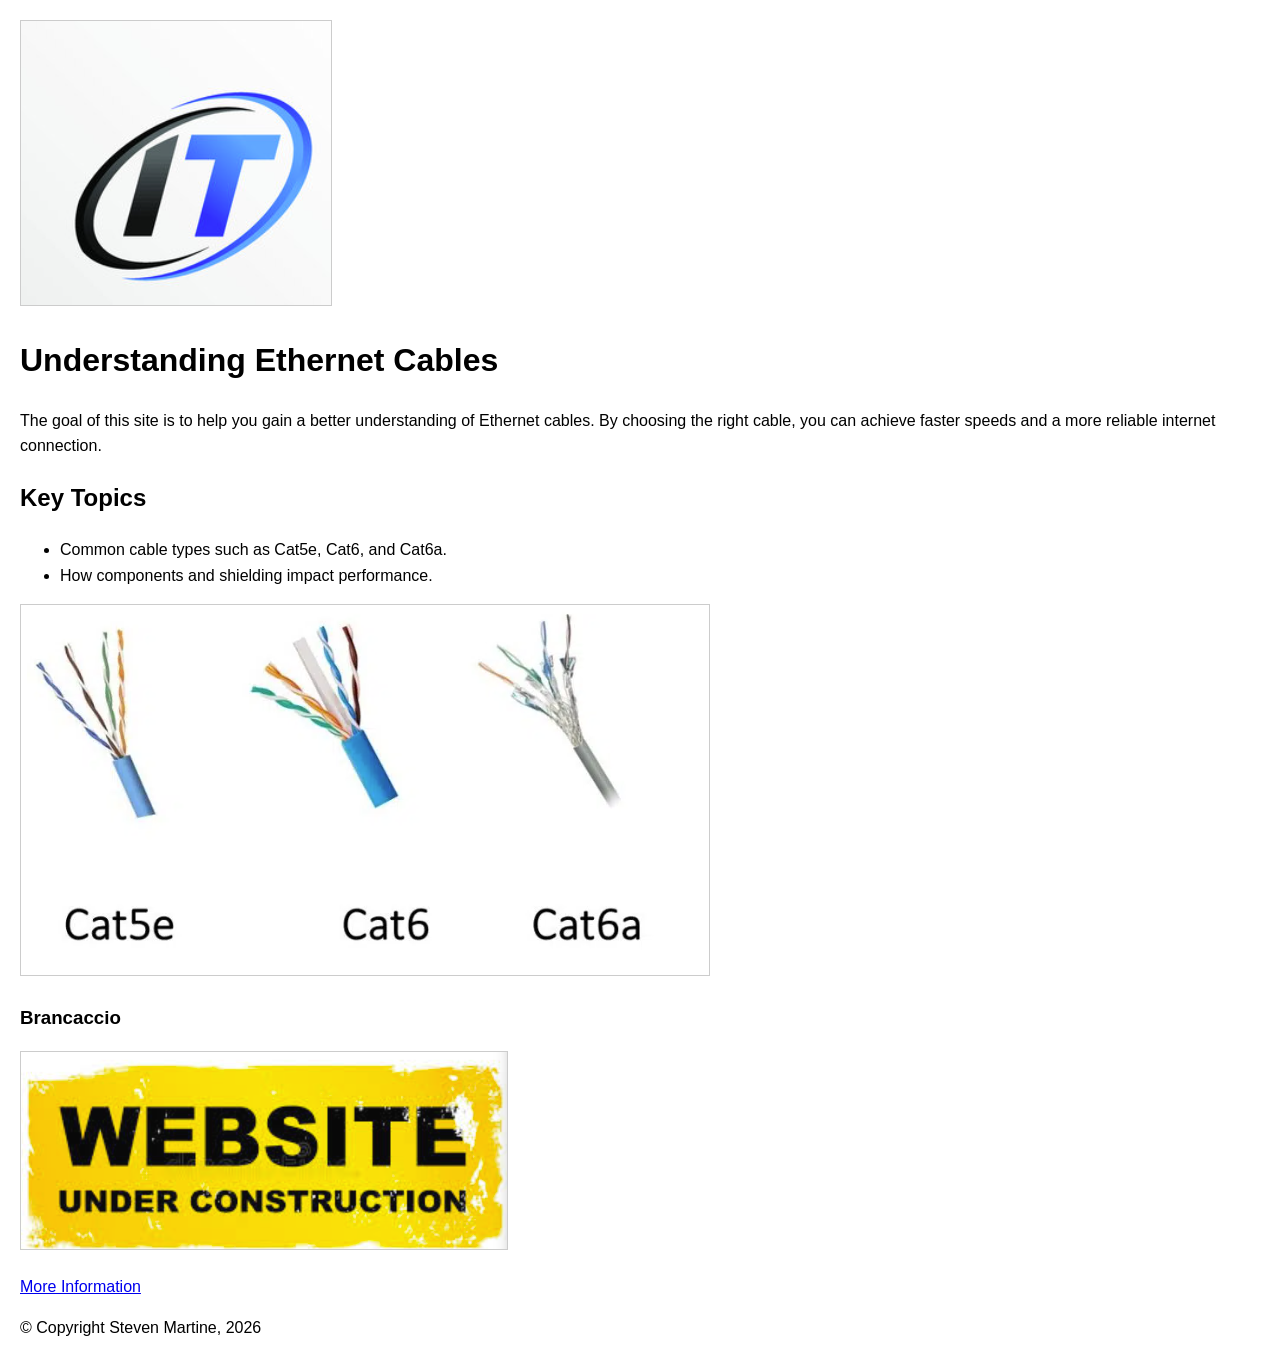
<file: index.html>
<!DOCTYPE html>
<html lang="en">
<head>
    <meta charset="UTF-8">
    <title>Ethernet Cable Guide</title>
    <link rel="stylesheet" href="style.css">
</head>
<body>
    <header>
        <img src="images/logo.png" alt="Website Logo">
    </header>

    <h1>Understanding Ethernet Cables</h1>
    <p>The goal of this site is to help you gain a better understanding of Ethernet cables. By choosing the right cable, you can achieve faster speeds and a more reliable internet connection.</p>
    
    <h2>Key Topics</h2>
    <ul>
        <li>Common cable types such as Cat5e, Cat6, and Cat6a.</li>
        <li>How components and shielding impact performance.</li>
    </ul>

    <img src="images/ethernet.png" alt="Diagram of ethernet cable types">

    <h3>Brancaccio</h3>
    <a href="underconstruction.html">
        <img src="images/brancaccio.png" alt="Brancaccio Page Link">
    </a>

    <nav>
        <p><a href="sorkin.html">More Information</a></p>
    </nav>

    <footer>
        <p>&copy; Copyright Steven Martine, 2026</p>
    </footer>
</body>
</html>
</file>
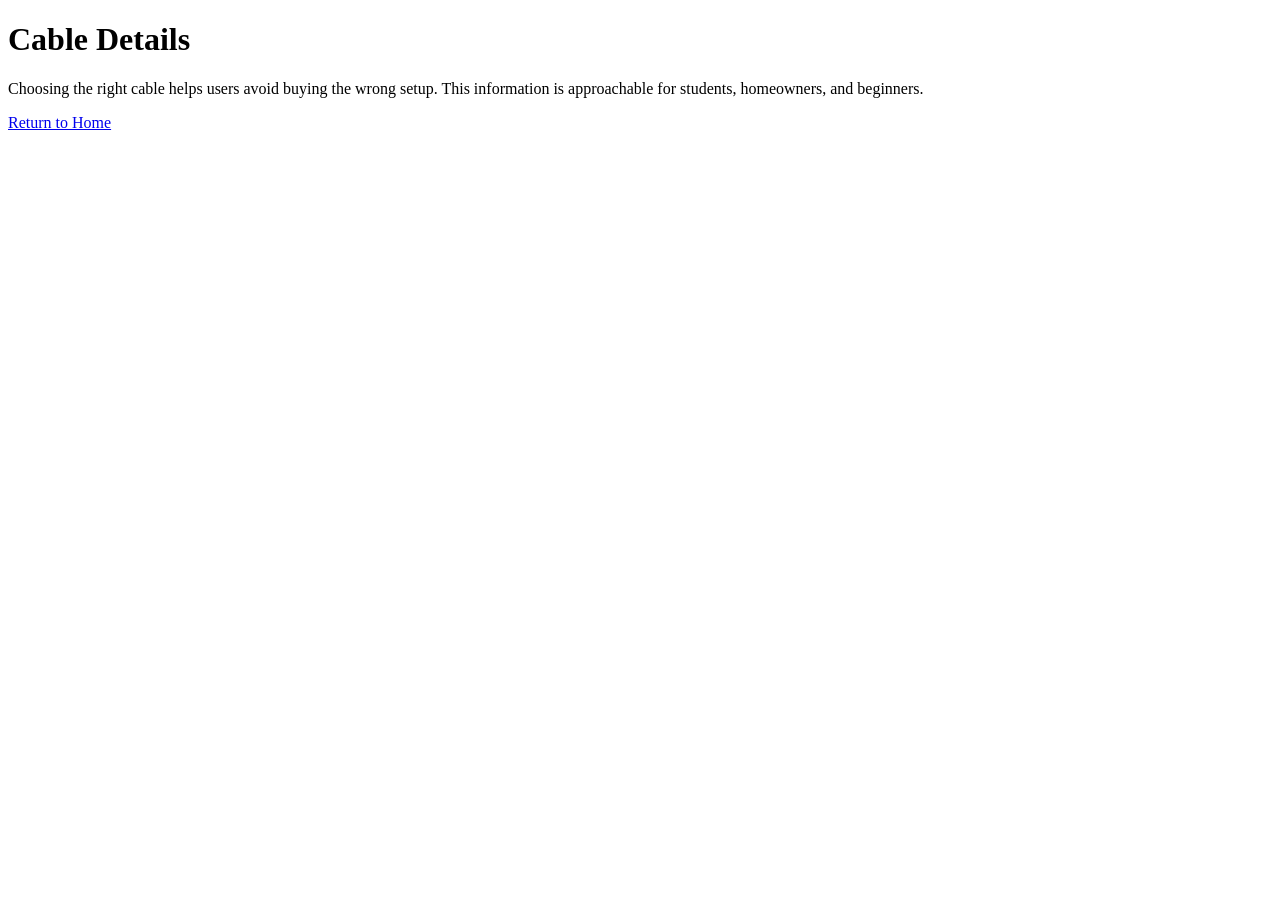
<file: sorkin.html>
<!DOCTYPE html>
<html lang="en">
<head>
    <meta charset="UTF-8">
    <title>Ethernet Details</title>
</head>
<body>
    <h1>Cable Details</h1>
    <p>Choosing the right cable helps users avoid buying the wrong setup. This information is approachable for students, homeowners, and beginners.</p>
    <a href="index.html">Return to Home</a>
</body>
</html>
</file>
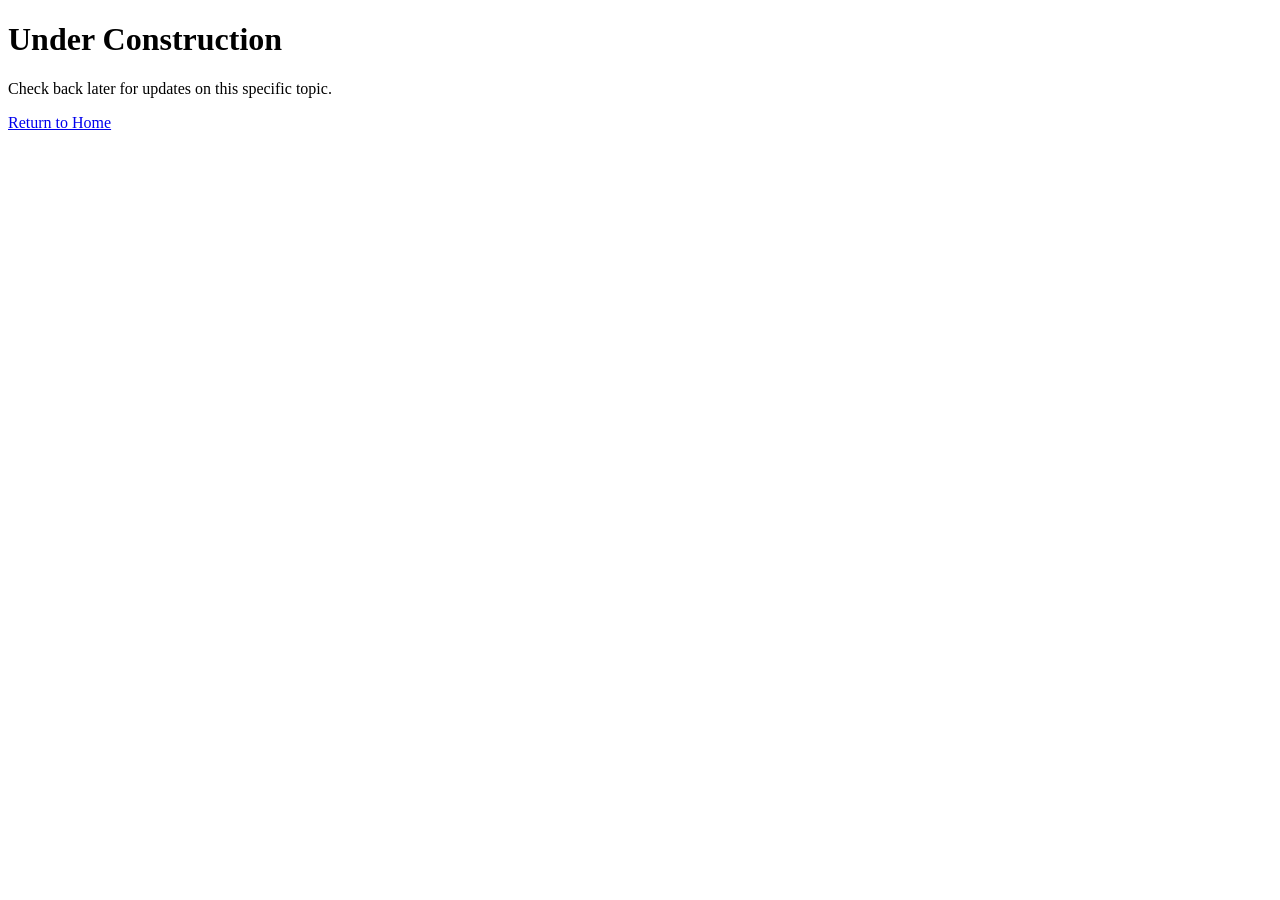
<file: underconstruction.html>
<!DOCTYPE html>
<html lang="en">
<head>
    <meta charset="UTF-8">
    <title>Under Construction</title>
</head>
<body>
    <h1>Under Construction</h1>
    <p>Check back later for updates on this specific topic.</p>
    <a href="index.html">Return to Home</a>
</body>
</html>
</file>
<file: style.css>
img {
    max-width: 100%;
    height: auto;
    border: 1px solid #ccc;
}

body {
    font-family: Arial, sans-serif;
    margin: 20px;
    line-height: 1.6;
}
</file>
